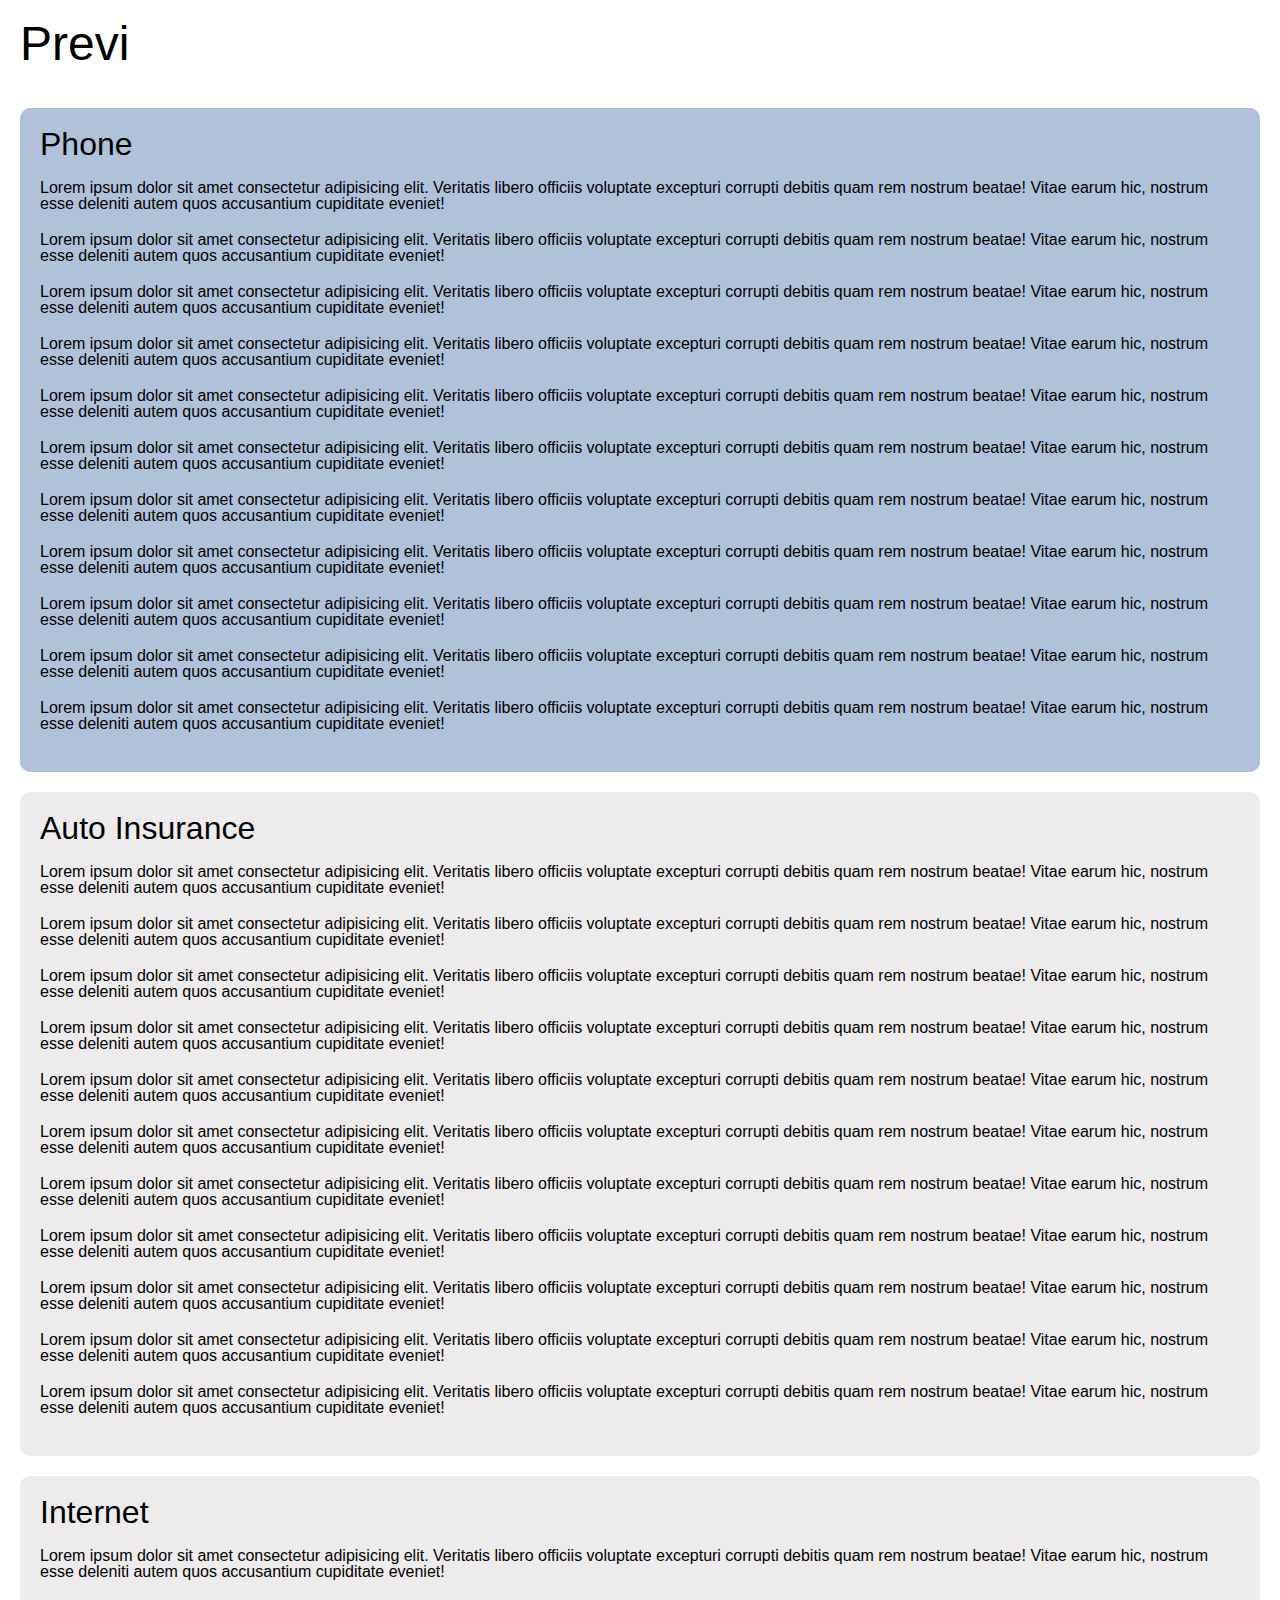
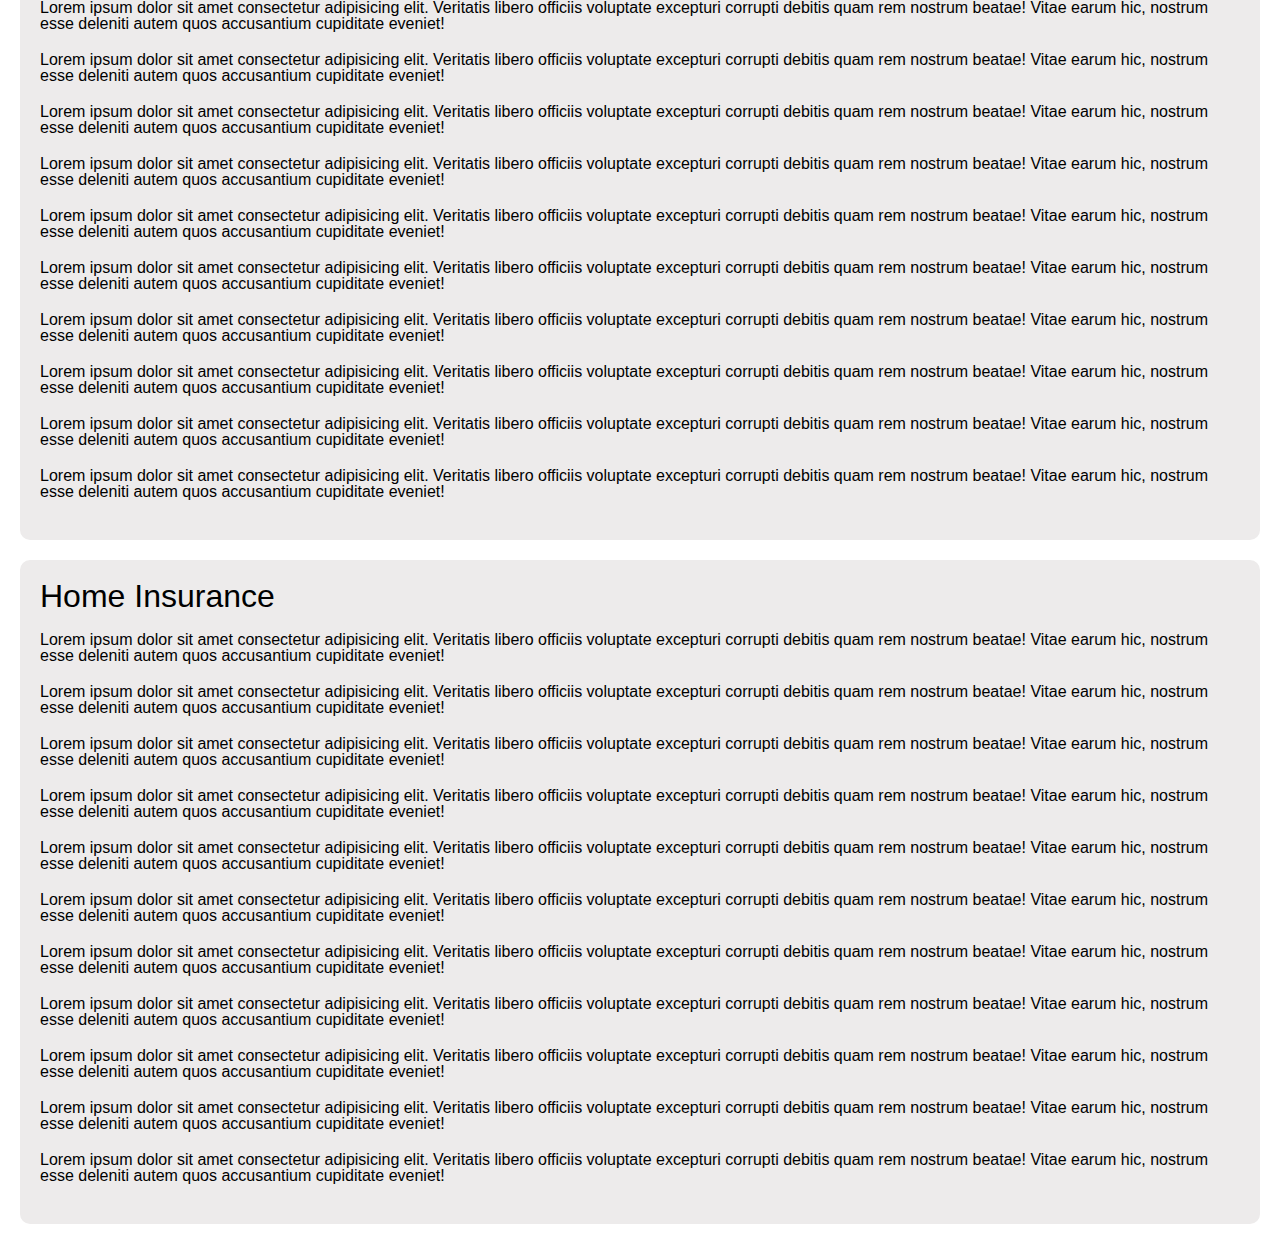
<file: web/vanilla.html>
<!DOCTYPE html>
<html lang="en">
  <head>
    <meta charset="UTF-8" />
    <meta name="viewport" content="width=device-width, initial-scale=1.0" />
    <title>Previ</title>
    <link rel="stylesheet" href="global.css" />
    <link rel="stylesheet" href="index.css" />
  </head>
  <body>
    <main>
      <h1>Previ</h1>
      <section id="phone" class="active">
        <h2>Phone</h2>
        <p>
          Lorem ipsum dolor sit amet consectetur adipisicing elit. Veritatis
          libero officiis voluptate excepturi corrupti debitis quam rem nostrum
          beatae! Vitae earum hic, nostrum esse deleniti autem quos accusantium
          cupiditate eveniet!
        </p>
        <p>
          Lorem ipsum dolor sit amet consectetur adipisicing elit. Veritatis
          libero officiis voluptate excepturi corrupti debitis quam rem nostrum
          beatae! Vitae earum hic, nostrum esse deleniti autem quos accusantium
          cupiditate eveniet!
        </p>
        <p>
          Lorem ipsum dolor sit amet consectetur adipisicing elit. Veritatis
          libero officiis voluptate excepturi corrupti debitis quam rem nostrum
          beatae! Vitae earum hic, nostrum esse deleniti autem quos accusantium
          cupiditate eveniet!
        </p>
        <p>
          Lorem ipsum dolor sit amet consectetur adipisicing elit. Veritatis
          libero officiis voluptate excepturi corrupti debitis quam rem nostrum
          beatae! Vitae earum hic, nostrum esse deleniti autem quos accusantium
          cupiditate eveniet!
        </p>
        <p>
          Lorem ipsum dolor sit amet consectetur adipisicing elit. Veritatis
          libero officiis voluptate excepturi corrupti debitis quam rem nostrum
          beatae! Vitae earum hic, nostrum esse deleniti autem quos accusantium
          cupiditate eveniet!
        </p>
        <p>
          Lorem ipsum dolor sit amet consectetur adipisicing elit. Veritatis
          libero officiis voluptate excepturi corrupti debitis quam rem nostrum
          beatae! Vitae earum hic, nostrum esse deleniti autem quos accusantium
          cupiditate eveniet!
        </p>
        <p>
          Lorem ipsum dolor sit amet consectetur adipisicing elit. Veritatis
          libero officiis voluptate excepturi corrupti debitis quam rem nostrum
          beatae! Vitae earum hic, nostrum esse deleniti autem quos accusantium
          cupiditate eveniet!
        </p>
        <p>
          Lorem ipsum dolor sit amet consectetur adipisicing elit. Veritatis
          libero officiis voluptate excepturi corrupti debitis quam rem nostrum
          beatae! Vitae earum hic, nostrum esse deleniti autem quos accusantium
          cupiditate eveniet!
        </p>
        <p>
          Lorem ipsum dolor sit amet consectetur adipisicing elit. Veritatis
          libero officiis voluptate excepturi corrupti debitis quam rem nostrum
          beatae! Vitae earum hic, nostrum esse deleniti autem quos accusantium
          cupiditate eveniet!
        </p>

        <p>
          Lorem ipsum dolor sit amet consectetur adipisicing elit. Veritatis
          libero officiis voluptate excepturi corrupti debitis quam rem nostrum
          beatae! Vitae earum hic, nostrum esse deleniti autem quos accusantium
          cupiditate eveniet!
        </p>

        <p>
          Lorem ipsum dolor sit amet consectetur adipisicing elit. Veritatis
          libero officiis voluptate excepturi corrupti debitis quam rem nostrum
          beatae! Vitae earum hic, nostrum esse deleniti autem quos accusantium
          cupiditate eveniet!
        </p>
      </section>

      <section id="auto">
        <h2>Auto Insurance</h2>
        <p>
          Lorem ipsum dolor sit amet consectetur adipisicing elit. Veritatis
          libero officiis voluptate excepturi corrupti debitis quam rem nostrum
          beatae! Vitae earum hic, nostrum esse deleniti autem quos accusantium
          cupiditate eveniet!
        </p>
        <p>
          Lorem ipsum dolor sit amet consectetur adipisicing elit. Veritatis
          libero officiis voluptate excepturi corrupti debitis quam rem nostrum
          beatae! Vitae earum hic, nostrum esse deleniti autem quos accusantium
          cupiditate eveniet!
        </p>
        <p>
          Lorem ipsum dolor sit amet consectetur adipisicing elit. Veritatis
          libero officiis voluptate excepturi corrupti debitis quam rem nostrum
          beatae! Vitae earum hic, nostrum esse deleniti autem quos accusantium
          cupiditate eveniet!
        </p>
        <p>
          Lorem ipsum dolor sit amet consectetur adipisicing elit. Veritatis
          libero officiis voluptate excepturi corrupti debitis quam rem nostrum
          beatae! Vitae earum hic, nostrum esse deleniti autem quos accusantium
          cupiditate eveniet!
        </p>
        <p>
          Lorem ipsum dolor sit amet consectetur adipisicing elit. Veritatis
          libero officiis voluptate excepturi corrupti debitis quam rem nostrum
          beatae! Vitae earum hic, nostrum esse deleniti autem quos accusantium
          cupiditate eveniet!
        </p>
        <p>
          Lorem ipsum dolor sit amet consectetur adipisicing elit. Veritatis
          libero officiis voluptate excepturi corrupti debitis quam rem nostrum
          beatae! Vitae earum hic, nostrum esse deleniti autem quos accusantium
          cupiditate eveniet!
        </p>
        <p>
          Lorem ipsum dolor sit amet consectetur adipisicing elit. Veritatis
          libero officiis voluptate excepturi corrupti debitis quam rem nostrum
          beatae! Vitae earum hic, nostrum esse deleniti autem quos accusantium
          cupiditate eveniet!
        </p>

        <p>
          Lorem ipsum dolor sit amet consectetur adipisicing elit. Veritatis
          libero officiis voluptate excepturi corrupti debitis quam rem nostrum
          beatae! Vitae earum hic, nostrum esse deleniti autem quos accusantium
          cupiditate eveniet!
        </p>

        <p>
          Lorem ipsum dolor sit amet consectetur adipisicing elit. Veritatis
          libero officiis voluptate excepturi corrupti debitis quam rem nostrum
          beatae! Vitae earum hic, nostrum esse deleniti autem quos accusantium
          cupiditate eveniet!
        </p>
        <p>
          Lorem ipsum dolor sit amet consectetur adipisicing elit. Veritatis
          libero officiis voluptate excepturi corrupti debitis quam rem nostrum
          beatae! Vitae earum hic, nostrum esse deleniti autem quos accusantium
          cupiditate eveniet!
        </p>
        <p>
          Lorem ipsum dolor sit amet consectetur adipisicing elit. Veritatis
          libero officiis voluptate excepturi corrupti debitis quam rem nostrum
          beatae! Vitae earum hic, nostrum esse deleniti autem quos accusantium
          cupiditate eveniet!
        </p>
      </section>

      <section id="internet">
        <h2>Internet</h2>
        <p>
          Lorem ipsum dolor sit amet consectetur adipisicing elit. Veritatis
          libero officiis voluptate excepturi corrupti debitis quam rem nostrum
          beatae! Vitae earum hic, nostrum esse deleniti autem quos accusantium
          cupiditate eveniet!
        </p>

        <p>
          Lorem ipsum dolor sit amet consectetur adipisicing elit. Veritatis
          libero officiis voluptate excepturi corrupti debitis quam rem nostrum
          beatae! Vitae earum hic, nostrum esse deleniti autem quos accusantium
          cupiditate eveniet!
        </p>

        <p>
          Lorem ipsum dolor sit amet consectetur adipisicing elit. Veritatis
          libero officiis voluptate excepturi corrupti debitis quam rem nostrum
          beatae! Vitae earum hic, nostrum esse deleniti autem quos accusantium
          cupiditate eveniet!
        </p>
        <p>
          Lorem ipsum dolor sit amet consectetur adipisicing elit. Veritatis
          libero officiis voluptate excepturi corrupti debitis quam rem nostrum
          beatae! Vitae earum hic, nostrum esse deleniti autem quos accusantium
          cupiditate eveniet!
        </p>
        <p>
          Lorem ipsum dolor sit amet consectetur adipisicing elit. Veritatis
          libero officiis voluptate excepturi corrupti debitis quam rem nostrum
          beatae! Vitae earum hic, nostrum esse deleniti autem quos accusantium
          cupiditate eveniet!
        </p>
        <p>
          Lorem ipsum dolor sit amet consectetur adipisicing elit. Veritatis
          libero officiis voluptate excepturi corrupti debitis quam rem nostrum
          beatae! Vitae earum hic, nostrum esse deleniti autem quos accusantium
          cupiditate eveniet!
        </p>
        <p>
          Lorem ipsum dolor sit amet consectetur adipisicing elit. Veritatis
          libero officiis voluptate excepturi corrupti debitis quam rem nostrum
          beatae! Vitae earum hic, nostrum esse deleniti autem quos accusantium
          cupiditate eveniet!
        </p>
        <p>
          Lorem ipsum dolor sit amet consectetur adipisicing elit. Veritatis
          libero officiis voluptate excepturi corrupti debitis quam rem nostrum
          beatae! Vitae earum hic, nostrum esse deleniti autem quos accusantium
          cupiditate eveniet!
        </p>
        <p>
          Lorem ipsum dolor sit amet consectetur adipisicing elit. Veritatis
          libero officiis voluptate excepturi corrupti debitis quam rem nostrum
          beatae! Vitae earum hic, nostrum esse deleniti autem quos accusantium
          cupiditate eveniet!
        </p>
        <p>
          Lorem ipsum dolor sit amet consectetur adipisicing elit. Veritatis
          libero officiis voluptate excepturi corrupti debitis quam rem nostrum
          beatae! Vitae earum hic, nostrum esse deleniti autem quos accusantium
          cupiditate eveniet!
        </p>
        <p>
          Lorem ipsum dolor sit amet consectetur adipisicing elit. Veritatis
          libero officiis voluptate excepturi corrupti debitis quam rem nostrum
          beatae! Vitae earum hic, nostrum esse deleniti autem quos accusantium
          cupiditate eveniet!
        </p>
      </section>

      <section id="home">
        <h2>Home Insurance</h2>
        <p>
          Lorem ipsum dolor sit amet consectetur adipisicing elit. Veritatis
          libero officiis voluptate excepturi corrupti debitis quam rem nostrum
          beatae! Vitae earum hic, nostrum esse deleniti autem quos accusantium
          cupiditate eveniet!
        </p>

        <p>
          Lorem ipsum dolor sit amet consectetur adipisicing elit. Veritatis
          libero officiis voluptate excepturi corrupti debitis quam rem nostrum
          beatae! Vitae earum hic, nostrum esse deleniti autem quos accusantium
          cupiditate eveniet!
        </p>

        <p>
          Lorem ipsum dolor sit amet consectetur adipisicing elit. Veritatis
          libero officiis voluptate excepturi corrupti debitis quam rem nostrum
          beatae! Vitae earum hic, nostrum esse deleniti autem quos accusantium
          cupiditate eveniet!
        </p>
        <p>
          Lorem ipsum dolor sit amet consectetur adipisicing elit. Veritatis
          libero officiis voluptate excepturi corrupti debitis quam rem nostrum
          beatae! Vitae earum hic, nostrum esse deleniti autem quos accusantium
          cupiditate eveniet!
        </p>
        <p>
          Lorem ipsum dolor sit amet consectetur adipisicing elit. Veritatis
          libero officiis voluptate excepturi corrupti debitis quam rem nostrum
          beatae! Vitae earum hic, nostrum esse deleniti autem quos accusantium
          cupiditate eveniet!
        </p>
        <p>
          Lorem ipsum dolor sit amet consectetur adipisicing elit. Veritatis
          libero officiis voluptate excepturi corrupti debitis quam rem nostrum
          beatae! Vitae earum hic, nostrum esse deleniti autem quos accusantium
          cupiditate eveniet!
        </p>
        <p>
          Lorem ipsum dolor sit amet consectetur adipisicing elit. Veritatis
          libero officiis voluptate excepturi corrupti debitis quam rem nostrum
          beatae! Vitae earum hic, nostrum esse deleniti autem quos accusantium
          cupiditate eveniet!
        </p>
        <p>
          Lorem ipsum dolor sit amet consectetur adipisicing elit. Veritatis
          libero officiis voluptate excepturi corrupti debitis quam rem nostrum
          beatae! Vitae earum hic, nostrum esse deleniti autem quos accusantium
          cupiditate eveniet!
        </p>
        <p>
          Lorem ipsum dolor sit amet consectetur adipisicing elit. Veritatis
          libero officiis voluptate excepturi corrupti debitis quam rem nostrum
          beatae! Vitae earum hic, nostrum esse deleniti autem quos accusantium
          cupiditate eveniet!
        </p>
        <p>
          Lorem ipsum dolor sit amet consectetur adipisicing elit. Veritatis
          libero officiis voluptate excepturi corrupti debitis quam rem nostrum
          beatae! Vitae earum hic, nostrum esse deleniti autem quos accusantium
          cupiditate eveniet!
        </p>
        <p>
          Lorem ipsum dolor sit amet consectetur adipisicing elit. Veritatis
          libero officiis voluptate excepturi corrupti debitis quam rem nostrum
          beatae! Vitae earum hic, nostrum esse deleniti autem quos accusantium
          cupiditate eveniet!
        </p>
      </section>
    </main>
    <aside id="widget-container" class="hidden">
      <iframe id="widget" src="http://localhost:8001" frameborder="0"></iframe>
    </aside>

    <script>
      const handleSectionScrolledIntoView = (entries, observer) => {
        entries.forEach(({ isIntersecting, target: section }) => {
          if (isIntersecting) {
            const id = section.getAttribute("id");
            section.classList.add("active");
            const iframe = document.getElementById("widget");
            if (iframe && iframe.contentWindow) {
              iframe.contentWindow.postMessage(id, "*");
            } else {
              console.log("iframe not ready");
            }
          } else {
            section.classList.remove("active");
          }
        });
      };

      const watchSections = () => {
        console.log("watching...");
        const observer = new IntersectionObserver(
          handleSectionScrolledIntoView,
          {
            threshold: [0.5],
          }
        );

        document
          .querySelectorAll("section")
          .forEach((el) => observer.observe(el));

        console.log("watch started");

        document.getElementById("widget-container").classList.remove("hidden");

        console.log("bottom shown");
      };

      setTimeout(() => {
        console.log("start timeout");
        watchSections();
      }, 4000);
    </script>
  </body>
</html>
</file>
<file: web/index.css>
/* page specific styles */
main {
  padding: 20px;
  display: grid;
  gap: 20px;
}

section {
  padding: 20px;
  background: #edebeb;
  border-radius: 10px;

  &.active {
    background: rgb(176, 194, 218);
  }
}

aside {
  position: sticky;
  bottom: 0;
  left: 0;
  background-color: #dcdcdc;
  width: 100%;

  & > iframe {
    height: 80px;
    width: 100%;
  }

  &.hidden {
    display: none;
  }
}
</file>
<file: web/global.css>
/* http://meyerweb.com/eric/tools/css/reset/ 
   v2.0 | 20110126
   License: none (public domain)
*/
/* prettier-ignore */
html, body, div, span, applet, object, iframe, h1, h2, h3, h4, h5, h6, p, blockquote, pre, a, abbr, acronym, address, big, cite, code, del, dfn, em, img, ins, kbd, q, s, samp, small, strike, strong, sub, sup, tt, var, b, u, i, center, dl, dt, dd, ol, ul, li, fieldset, form, label, legend, table, caption, tbody, tfoot, thead, tr, th, td, article, aside, canvas, details, embed, figure, figcaption, footer, header, hgroup, menu, nav, output, ruby, section, summary, time, mark, audio, video { margin: 0; padding: 0; border: 0; font-size: 100%; font: inherit; vertical-align: baseline; } /* HTML5 display-role reset for older browsers */ article, aside, details, figcaption, figure, footer, header, hgroup, menu, nav, section { display: block; } body { line-height: 1; } ol, ul { list-style: none; } blockquote, q { quotes: none; } blockquote:before, blockquote:after, q:before, q:after { content: ""; content: none; } table { border-collapse: collapse; border-spacing: 0; } /* end reset */

html, body { 
    font-family: -apple-system, BlinkMacSystemFont, sans-serif; 
}

h1,
h2 {
  margin-bottom: 20px;
}

h1 {
  font-size: 3em;
}

h2 {
  font-size: 2em;
}

p {
  margin-bottom: 20px;
}
</file>
